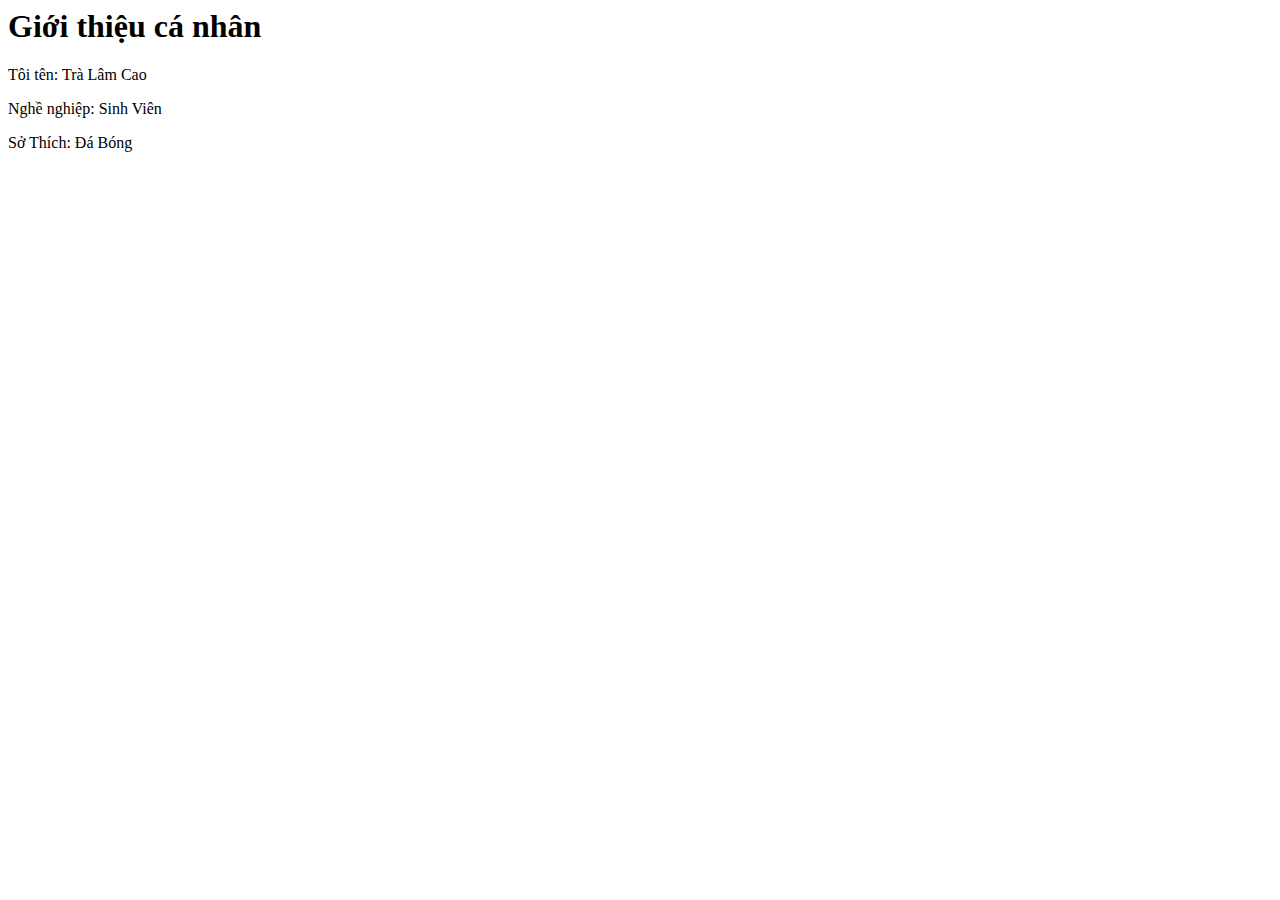
<file: MyPage.html>
<!DOCTYPE html lang ="en">
<html>
  <head>
    <title>Đây là trang web đầu tiên của tôi.</title>
    <head>
<body>
<h1>Giới thiệu cá nhân </h1>
<p> Tôi tên: Trà Lâm Cao</p>
<p> Nghề nghiệp: Sinh Viên </p>
<p> Sở Thích: Đá Bóng  </p>

</body>
</file>
